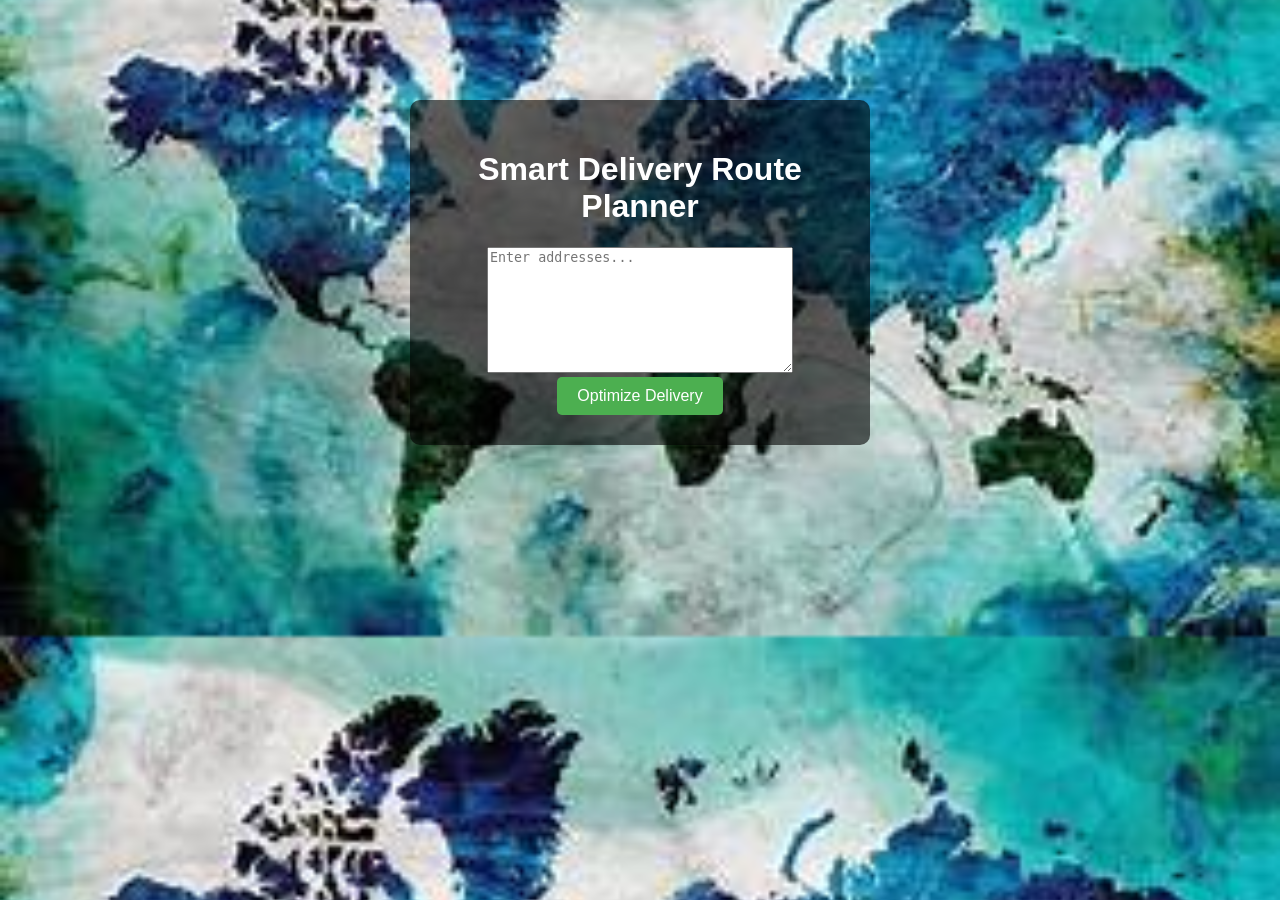
<file: templates/index.html>
<!DOCTYPE html>
<html>
<head>

<title>Delivery Planner</title>
<link rel="stylesheet" href="/static/style.css">

</head>

<body>

<div class="container">

<h1>Smart Delivery Route Planner</h1>

<form action="/optimize" method="POST">

<textarea name="locations" placeholder="Enter addresses..."></textarea>

<br>

<button type="submit">Optimize Delivery</button>

</form>

</div>

</body>
</html>
</file>
<file: static/style.css>
body{

background-image:url("/static/bg.jpg");

background-size:cover;

font-family:Arial;

color:white;

text-align:center;

}

.container{

background:rgba(0,0,0,0.6);

padding:30px;

width:400px;

margin:auto;

margin-top:100px;

border-radius:10px;

}

textarea{

width:300px;

height:120px;

}

button{

padding:10px 20px;

font-size:16px;

background:#4CAF50;

color:white;

border:none;

border-radius:5px;

}

#map{

height:600px;

width:90%;

margin:auto;

margin-top:20px;

}
body{
background-image:url("/static/bg.jpg");
background-size:cover;
background-position:center;
}
</file>
